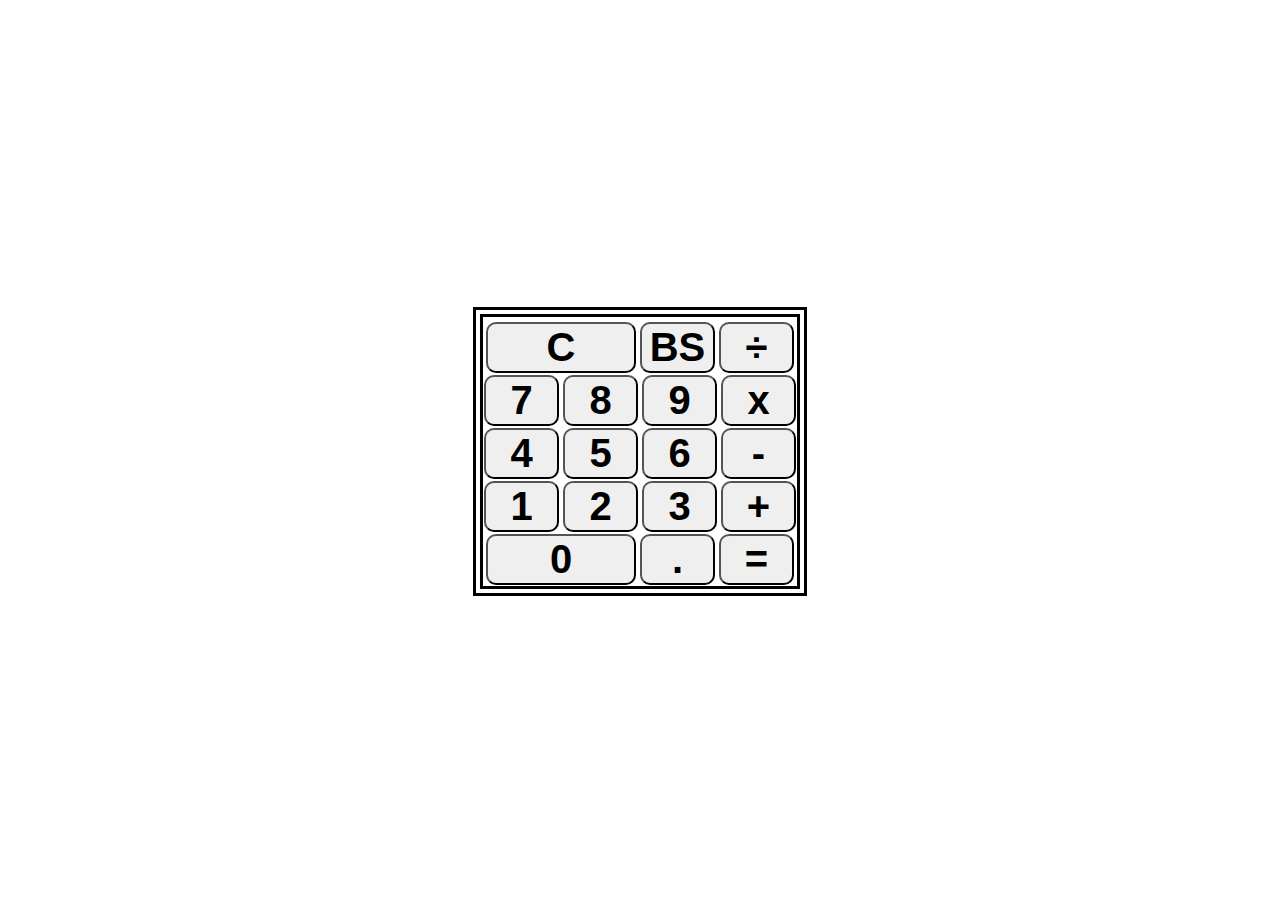
<file: index.html>
<!DOCTYPE html>
<html lang="en-us">
  <head>
    <meta charset="utf-8">
    <meta name="viewport" content="width=device-width">
    <link rel="stylesheet" href="./style.css">
    <script src="./calculator.js"></script>
    <title>Calculator</title>

  </head>
<body>
 <main>
    <div class="display2">0</div>
    <div class="display1">0</div>
    <div class=topButtons>
        <button class= "clear">C</button>
        <button class= "bs">BS</button>
        <button class="divide">÷</button>
    </div>
    <div class=middletopButtons>
        <button class ="seven">7</button>
        <button class ="eight">8</button>
        <button class ="nine">9</button>
        <button class ="multiply">x</button>    
    </div>
    <div class=middleButtons>
        <button class ="four">4</button>
        <button class ="five">5</button>
        <button class ="six">6</button>
        <button class ="minus">-</button>
    </div>
<div class=lowerButtons>
        <button class="one">1</button>
        <button class="two">2</button>
        <button class ="three">3</button>
        <button class ="plus">+</button>
    </div>
    <div class=bottomButtons>
        <button class ="zero">0</button>
        <button class ="dot">.</button>
        <button class ="equals">=</button>

    </div>
</main> 


</body>
</html>
</file>
<file: style.css>
*{
margin:1px;
    justify-content: center;
    align-items: center;
}
body {
    display: flex;
    justify-content: center;
    align-items: center; 
    min-height: 100vh;
    margin: 0;
  }
main{
display: flex;
flex-direction: column;
margin: 5%;
border: 10px;
border-style:double;
max-width: 350px;
justify-content: center;
align-items: center; 



}
button{
    font-size: 40px;;
    font-weight: bolder;
    margin:0;
    min-width: 75px;
    border-radius: 10px;
    
}
.display{
    border-color: black;
    border: 2px;
    border-style: groove;
    font-size: 50px;
    min-width: 310px;
    text-align: right;
    
    


}
.zero{
    min-width: 150px;

}
.clear{
    min-width: 150px;
}
</file>
